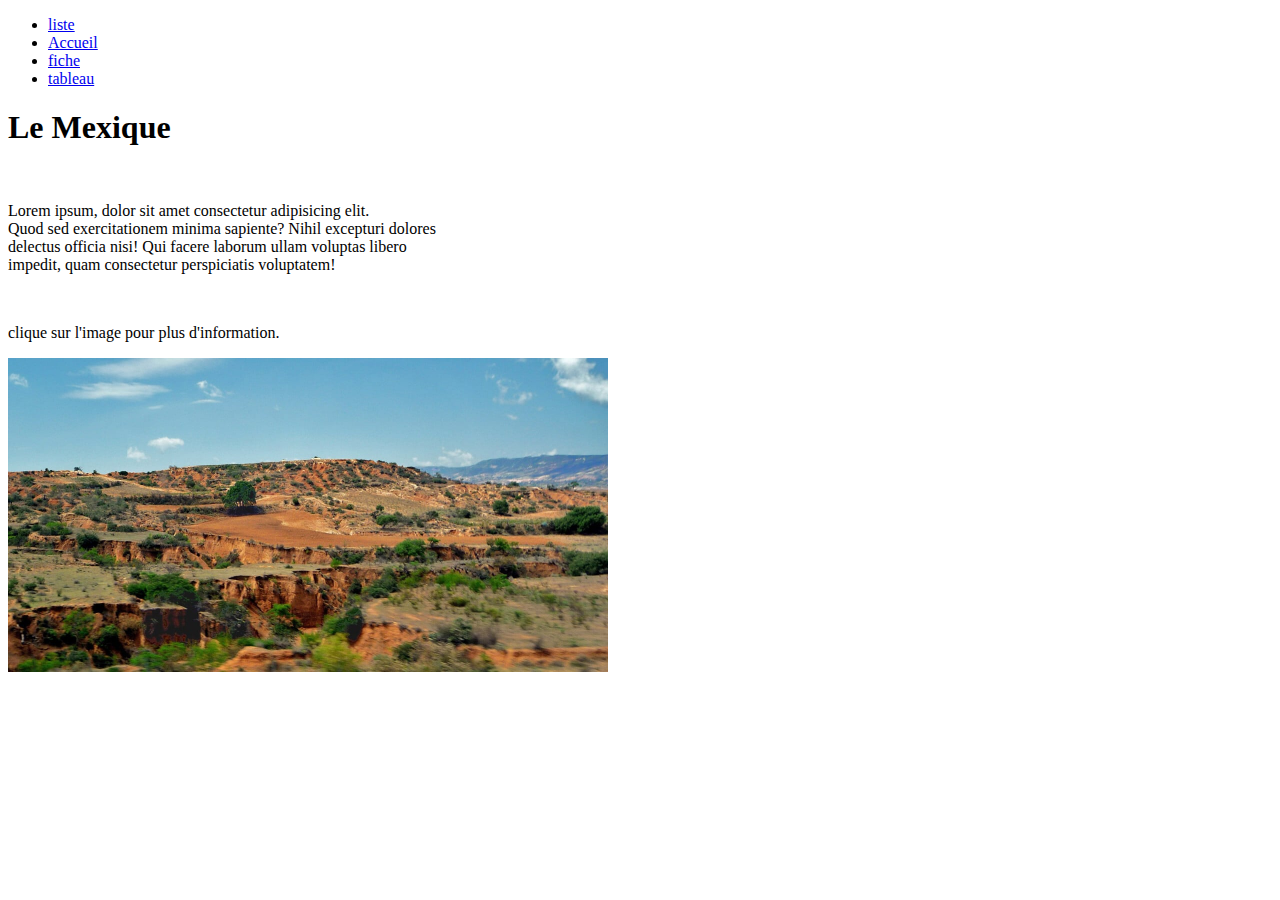
<file: fiche.html>
<!DOCTYPE html>
<html lang="en">
<head>
    <meta charset="UTF-8">
    <meta http-equiv="X-UA-Compatible" content="IE=edge">
    <meta name="viewport" content="width=device-width, initial-scale=1.0">
    <title>Document</title>
</head>  
<body>

    
    <header>
        <nav>
            <ul>
                <li><a href="liste.html">liste</a></li> 
                <li><a href="index.html">Accueil</a></li> 
                <li><a href="fiche.html">fiche</a></li> 
                <li><a href="tableau.html">tableau</a></li> 
            </ul>           
        </nav>
    </header>


    <h1>Le Mexique</h1>

<br>

    <p>Lorem ipsum, dolor sit amet consectetur adipisicing elit. <br>
        Quod sed exercitationem minima sapiente? Nihil excepturi dolores <br>
        delectus officia nisi! Qui facere laborum ullam voluptas libero <br>
        impedit, quam consectetur perspiciatis voluptatem!</p>

<br>
        <p>clique sur l'image pour plus d'information.</p>
        
        <a href="https://www.decouvre-le-monde.fr/un-sejour-au-mexique/"> <img src="Paysage-mexique.jpeg" width="600rem"></a>


<br>

    

</body>
</html>
</file>
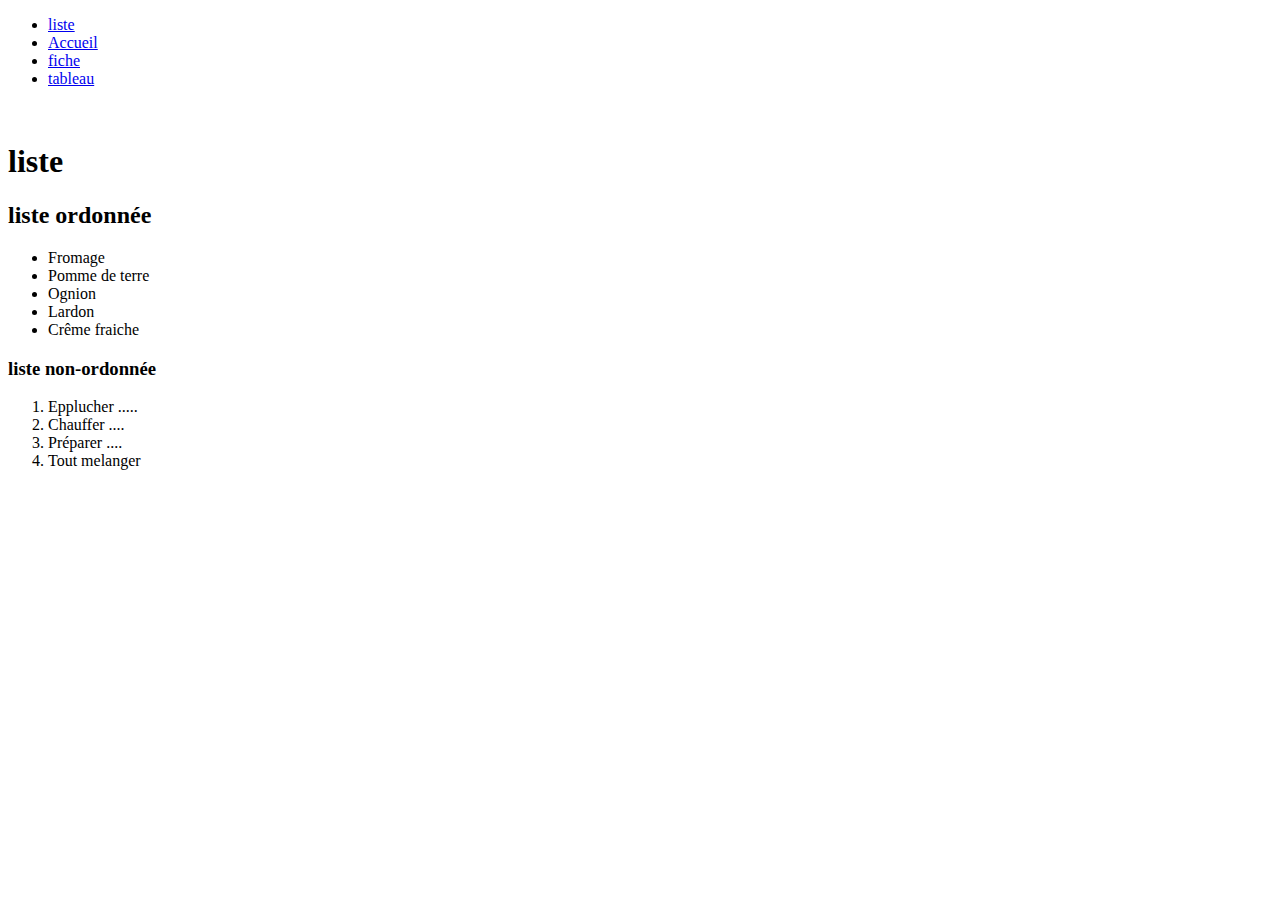
<file: liste.html>
<!DOCTYPE html>
<html lang="en">
<head>
    <meta charset="UTF-8">
    <meta http-equiv="X-UA-Compatible" content="IE=edge">
    <meta name="viewport" content="width=device-width, initial-scale=1.0">
    <title>liste</title>
</head>
<body>

    <header>
        <nav>
            <ul>
                <li><a href="liste.html">liste</a></li> 
                <li><a href="index.html">Accueil</a></li> 
                <li><a href="fiche.html">fiche</a></li> 
                <li><a href="tableau.html">tableau</a></li> 
            </ul>           
        </nav>
    </header>


  <br>                  

        <h1>liste</h1>
            <h2>liste ordonnée</h2>

                <ul>
                    <li>Fromage</li>
                    <li>Pomme de terre</li>
                    <li>Ognion</li>
                    <li>Lardon</li>
                    <li>Crême fraiche</li>
                </ul>

        <h3>liste non-ordonnée</h3>
                
                <ol>
                    <li>Epplucher .....</li>
                    <li>Chauffer ....</li>
                    <li>Préparer ....</li>
                    <li>Tout melanger</li>
                </ol>
</body>
</html>
</file>
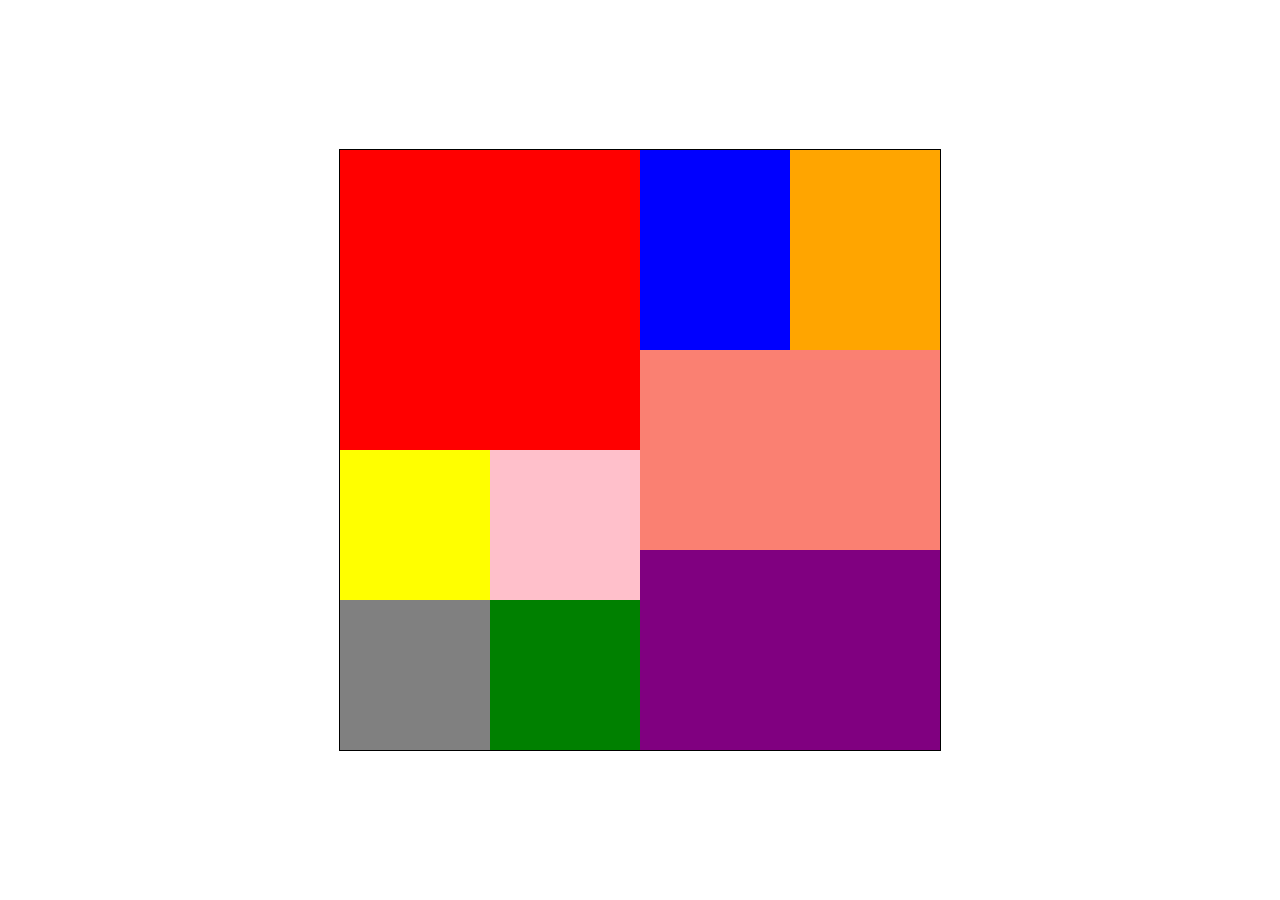
<file: square.html>
<!DOCTYPE html>
<html lang="en">
<head>
    <meta charset="UTF-8">
    <meta http-equiv="X-UA-Compatible" content="IE=edge">
    <meta name="viewport" content="width=device-width, initial-scale=1.0">
    <link rel="stylesheet" type="text/css" href="square.css"  />
    <title>square</title>
</head>


<body class="flex">
    <div id="square" class="flex">
        <div class="big-rect">
            <div class="big-square red"></div>
            <div class="big-square flex">
                <div class="little-square yellow"></div>
                <div class="little-square pink"></div>
                <div class="little-square grey"></div>
                <div class="little-square green"></div>
            </div>
        </div>
        <div class="big-rect">
            <div class="mid-rect flex">
                <div class="little-rect blue"></div>
                <div class="little-rect orange"></div>
            </div>
            <div class="mid-rect salmon"></div>
            <div class="mid-rect purple"></div>
        </div>
    </div>
</body>


</html>
</file>
<file: square.css>
* {
    margin: 0;
    padding: 0;
}

.flex {
    display: flex;
}

body {
    align-items: center;
    justify-content: center;
    height: 100vh;
}

#square {
    width: 600px;
    height: 600px;
    border: 1px solid black;
}

.big-rect {
    width: 50%;
    height: 100%;
}

.big-square {
    width: 100%;
    height: 50%;
    flex-wrap: wrap;
}

.little-square {
    height: 50%;
    width: 50%;
}

.mid-rect {
    width: 100%;
    height: 33.33%;
}

.little-rect {
    width: 50%;
    height: 100%;
}

.pink {
    background-color: pink;
}

.red {
    background-color: red;
}

.yellow {
    background-color: yellow;
}

.green {
    background-color: green;
}

.blue {
    background-color: blue;
}

.purple {
    background-color: purple;
}

.orange {
    background-color: orange;
}

.grey {
    background-color: grey;
}

.salmon {
    background-color: salmon;
}
</file>
